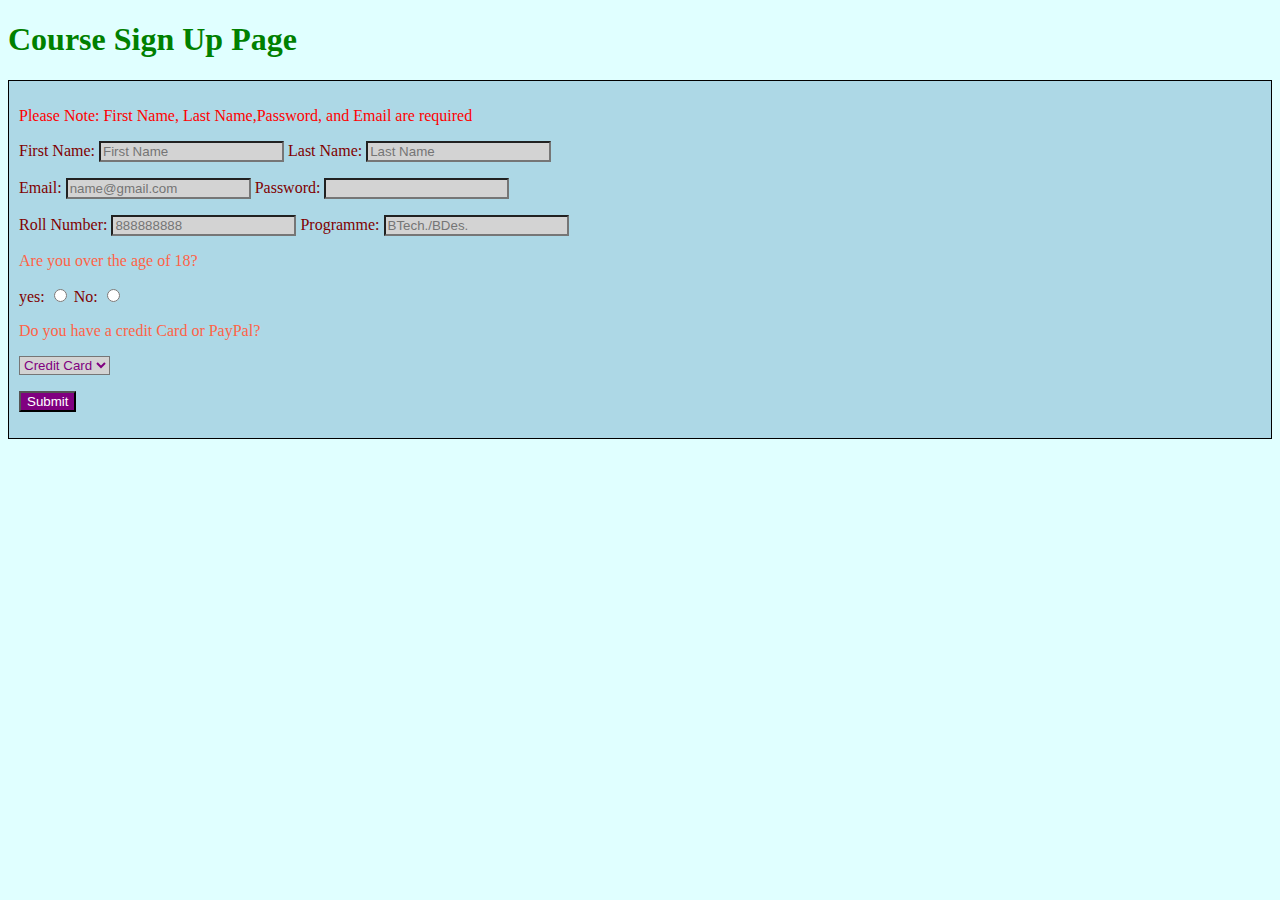
<file: index.html>
<!DOCTYPE html>
<html lang="en" dir="ltr">
  <head>
    <meta charset="utf-8">
    <title>Assessment Test HTML 1</title>
    <link rel="stylesheet" href="basics.css">
  </head>
  <body>
    <h1>Course Sign Up Page</h1>
    <div class="full">
        <p id="pik">Please Note: First Name, Last Name,Password, and Email are required</p>

    <form action="Thankyou.html" method="get">
      <label id="first" for="fn">First Name: </label>
      <input id ='fn' type="text" name="" value="" placeholder= "First Name" required>

      <label id="last" for="ln">Last Name:</label>
      <input id='ln' type="text" name="" value="" placeholder= "Last Name" required>

      <p></p>

      <label id="mail" for="Email">Email: </label>
      <input id='Email' type="email" name="" value="" placeholder="name@gmail.com" required>

      <label id="pword" for="Pass">Password: </label>
      <input id='Pass' type="password" name="" value="">

      <p></p>

      <label id="roll" for="Roll">Roll Number: </label>
      <input id="Roll" type="number" name="" value="" placeholder="888888888" required>

      <label id="pro" for="programme">Programme: </label>
      <input id="programme" type="text" name="" value="" placeholder="BTech./BDes.">

      <p> Are you over the age of 18?</p>
      <label id="yes" for="Y">yes: </label>
      <input id='Y' type="radio" name="age" value="">
      <label id="no" for="N">No: </label>
      <input id='N' type="radio" name="age" value="">

      <p>Do you have a credit Card or PayPal?</p>
      <select id="sel" class="payment" name="payment">
        <option id="credit" value="Credit Card">Credit Card</option>
        <option id="pay" value="PayPal">PayPal</option>
      </select>

      <p></p>
      <input id="submit" type="submit" name="" value="Submit">
      <p></p>
      </div>
  </body>
</html>
</file>
<file: basics.css>
h1{
  color: green;
}
#pik{
  color: red;
}
body{
  background-color: #E0FFFF;
}
p{
  color: tomato;
}
#first{
  color: maroon;
}
#fn{
  color: midnightblue;
  background-color: lightgrey;
}
#last{
  color: maroon;
}
#ln{
  color: midnightblue;
  background-color: lightgrey;
}
#mail{
  color: maroon;
}
#Email{
  color: midnightblue;
  background-color: lightgrey;
}
#pword{
  color: maroon;
}
#Pass{
  color: midnightblue;
  background-color: lightgrey;
}
#roll{
  color: maroon;
}
#Roll{
  color: midnightblue;
  background-color: lightgrey;
}
#pro{
  color: maroon;
}
#programme{
  color: midnightblue;
  background-color: lightgrey;
}
#yes{
  color: maroon;
}
#no{
  color: maroon;
}
#submit{
  color: white;
  background-color: purple;
}
#credit{
  color: purple;
}
#pay{
  color: purple;
}
#Y{
  background-color: lightgrey;
}
#N{
  background-color: lightgrey;
}
#sel{
  color: purple;
  background-color: lightgrey;
}
.full{
  border: 1px solid black;
  background-color: lightblue;
  margin: 0px;
  padding: 10px;
}
</file>
